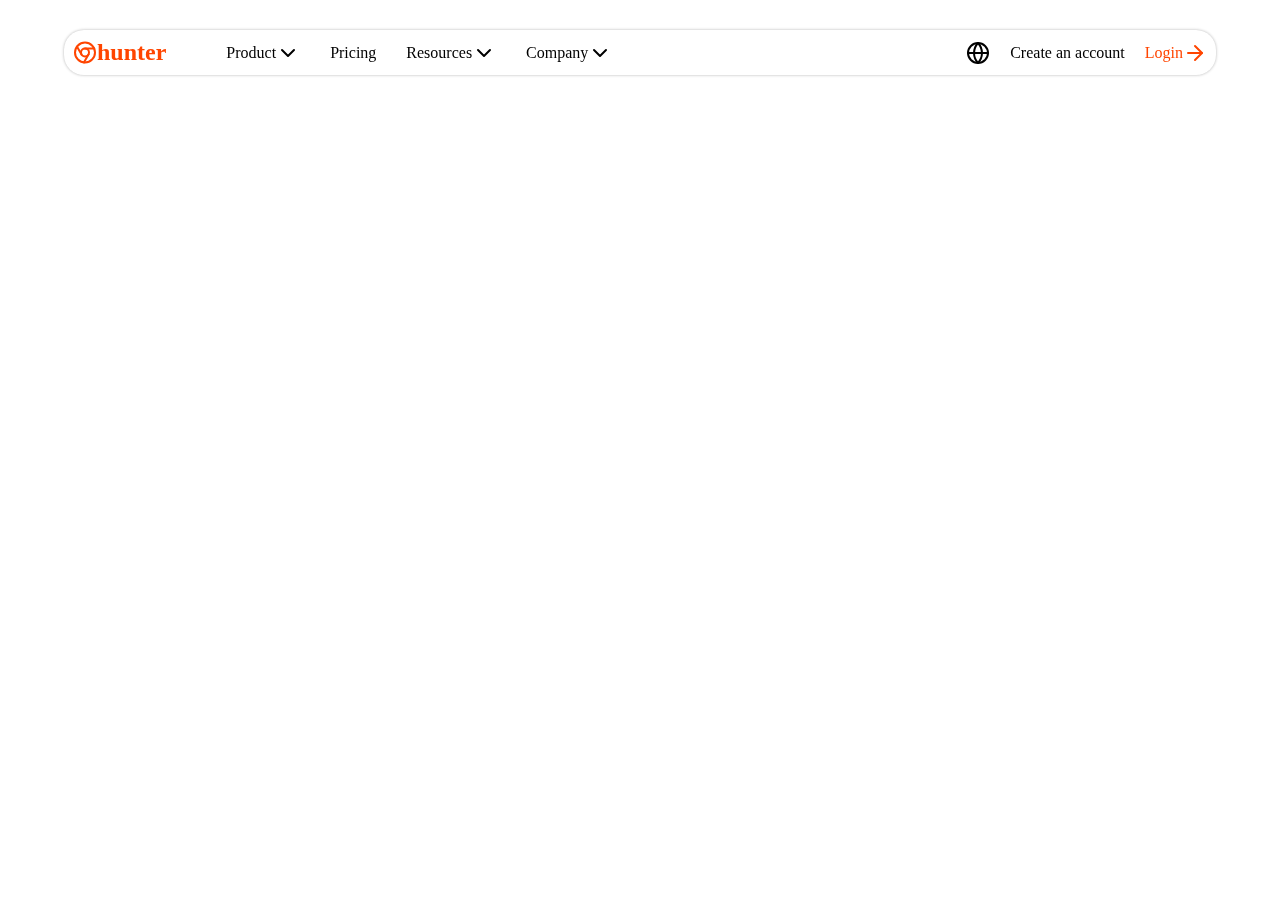
<file: index.html>
<!DOCTYPE html>
<html lang="en">
  <head>
    <meta charset="UTF-8" />
    <meta name="viewport" content="width=device-width, initial-scale=1.0" />
    <title>hunter.io</title>
    <link rel="stylesheet" href="./css/style.css" />
  </head>
  <body>
    <nav>
      <section class="left-nav">
        <section>
          <img src="./assets/logo.svg" alt="" />
          <h2 >hunter</h2>
        </section>
        <ul>
          <li>Product <img src="./assets/chevron-down.svg" alt="" /></li>
          <li>Pricing</li>
          <li>Resources<img src="./assets/chevron-down.svg" alt="" /></li>
          <li>Company<img src="./assets/chevron-down.svg" alt="" /></li>
        </ul>
      </section>
      <section class="right-nav">
        <img src="./assets/globe.svg" alt="" />
        <a href="">Create an account</a>
        <a href="" class="login"
          >Login <img src="./assets/arrow-right.svg" alt=""
        /></a>
      </section>
    </nav>

    <!-- main page of home -->
    <main>
        



    </main>
    <footer></footer>
  </body>
</html>
</file>
<file: css/style.css>
* {
  padding: 0;
  margin: 0;
  box-sizing: border-box;
}

body {
  height: 900px;

  display: flex;
  flex-direction: column;
  align-items: center;
}

nav {
  background-color: white;
  display: flex;
  position: fixed;
  justify-content: space-between;
  width: 90%;
  border-radius: 20px;
  box-shadow: 0 0 3px 0 rgba(0, 0, 0, 0.3);
  padding: 9px;
  margin-top: 30px;
}

nav a {
  text-decoration: none;
  color: black;
}

nav section,
nav ul {
  display: flex;
}
nav h2 {
  color: orangered;
}

.left-nav {
  display: flex;
  justify-content: center;
  gap: 60px;
}

.left-nav ul {
  list-style: none;
  display: flex;
  justify-content: center;
  gap: 30px;
}
.left-nav ul li {
  display: flex;
  justify-content: center;
  align-items: center;
}

.right-nav {
  display: flex;
  justify-content: CENTER;
  align-items: center;
  gap: 20px;
}
.right-nav .login {
  display: flex;
  align-items: center;
  color: orangered;
}
</file>
